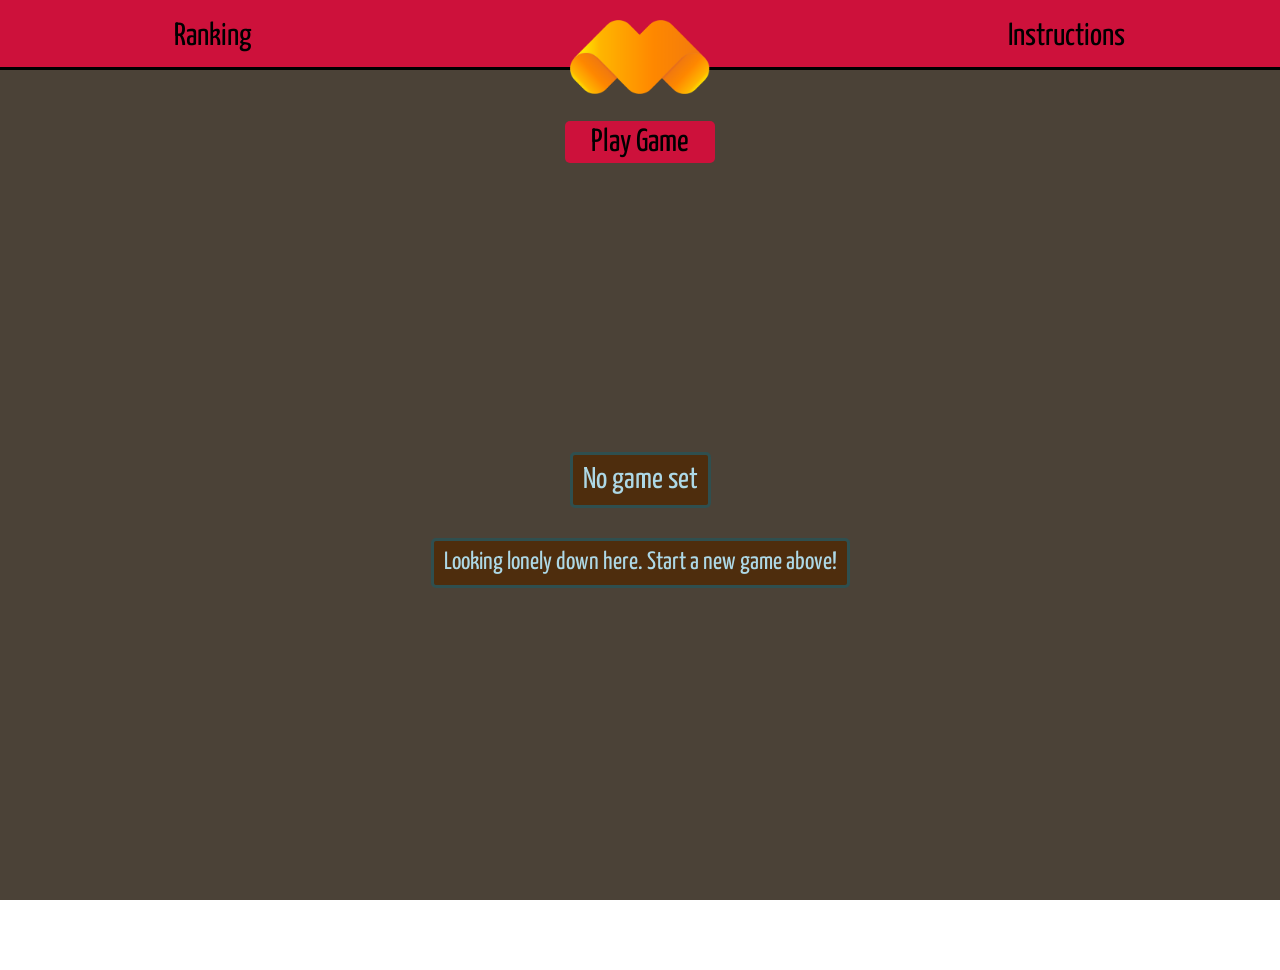
<file: index.html>
<!DOCTYPE html>
<html lang="en">
    <head>
        <title>Mancala</title>
        <base href="." />
        <link rel="icon" type="image/gif" href="img/favicon.png" />
        <meta charset="UTF-8" />
        <meta name="viewport" content="width=device-width, initial-scale=1.0" />
        <link href="styles/layout.css" rel="stylesheet" />
        <link href="styles/board.css" rel="stylesheet" />
        <link href="styles/nav.css" rel="stylesheet" />
        <link href="styles/popup.css" rel="stylesheet" />
        <link href="styles/ranking.css" rel="stylesheet" />
        <link href="styles/instructions.css" rel="stylesheet" />
        <link href="styles/settings.css" rel="stylesheet" />
        <script type="module" src="scripts/popups.js"></script>
        <script type="module" src="index.js"></script>
    </head>

    <body>
        <!-- Nav bar -->
        <nav>
            <div id="ranking_button" onclick="showPopup('Ranking');">
                <div>Ranking</div>
            </div>
            <div id="center">
                <img id="logo" src="img/big_logo.png" alt="Logo" />
                <div id="game_button" name="Start Game">Play Game</div>
            </div>
            <div id="instructions_button" onclick="showPopup('Instructions');">
                <div>Instructions</div>
            </div>
        </nav>

        <!-- Popup -->
        <div id="main-popup" class="popup-container" style="display: none">
            <div class="popup">
                <div id="close" onclick="hidePopup()">Close</div>
                <h1 class="popup-title" id="main-popup-title">Popup title</h1>
                <div id="main-popup-content" class="popup-content">Popup content</div>
            </div>
        </div>

        <!-- Game area -->
        <div id="game-container" class="center" style="flex-direction: column; justify-content: center">
            <div id="game_info">No game set</div>
            <div id="board">
                <div class="storage center">
                    <div class="hole"></div>
                </div>
                <div class="hole-area center">
                    <div class="hole-row center"></div>
                    <div class="hole-row center"></div>
                </div>
                <div class="storage center">
                    <div class="hole"></div>
                </div>
            </div>
            <div id="message">Looking lonely down here. Start a new game above!</div>
        </div>
    </body>
</html>
</file>
<file: styles/layout.css>
* {
    box-sizing: border-box;
}

body,
html {
    height: 100%;
    margin: 0;
    overflow: hidden;
}

.center {
    display: flex;
    align-items: center;
    justify-content: space-evenly;
}

#message {
    overflow: hidden;
    text-align: center;
    border: 3px solid darkslategrey;
    border-radius: 5px;
    margin-top: 30px;
    padding: 10px;
    font-size: 25px;
    background-color: var(--dark-brown);
    font-family: var(--popup-font);
    color: lightblue;
}

#game_info {
    background-color: var(--dark-brown);
    border: 3px solid darkslategrey;
    border-radius: 5px;
    font-family: var(--popup-font);
    color: lightblue;
    font-size: 30px;
    padding: 10px;
}

.fall {
    animation: falling 2s;
}

@keyframes falling {
    from {
        transform: scale(2);
    }
    to {
    }
}

@media only screen and (max-height: 600px) {
    #game_info {
        display: none;
    }
}
</file>
<file: styles/board.css>
@import url(palette.css);

#game-container {
    background-color: #ccc;
    width: 100%;
    height: 100%;
    perspective: 500px;
    padding: 3em;
    background-color: var(--dark-lava);
}

#board {
    margin: 0 2em 0 2em;
    background-color: var(--dark-brown);
    display: flex;
    flex-direction: row;
    transform: rotateX(10deg);
    transition: transform 2s;
    display: none;
    position: relative;
}

#board,
.hole {
    border-radius: 2em;
    border: 0.3em solid darkslategrey;
}

#board .hole-area {
    padding: 2em 0;
    gap: 1em;
    flex-direction: column;
}

#board .hole-row {
    gap: 1em;
    width: 800px;
}

#board .storage {
    margin: 0 1em;
    width: 6rem;
}

#board .hole {
    flex-basis: 6rem;
    min-width: 3rem;
    height: 12rem;
    background-color: black;
    opacity: 40%;
    overflow: hidden;
    position: relative;
}

#board .storage .hole {
    height: 25rem;
}

#board .seed {
    display: inline-block;
    position: relative;
    background-color: green;
    width: 1.5em;
    height: 2.5em;
    border: 5px inset darkolivegreen;
    border-radius: 50%;
}

.hole_canvas {
    pointer-events: none;
    position: absolute;
    width: 100%;
    height: 100%;
    top: 0;
    left: 0;
}

@media only screen and (max-width: 750px) {
    #board .hole-row {
        width: 480px;
    }
}

@media only screen and (max-width: 1000px) and (min-width: 751px) {
    #board .hole-row {
        width: 600px;
    }
}
</file>
<file: styles/nav.css>
@import url(palette.css);

/* Style */
nav {
    background-color: var(--wine);
    font-family: var(--nav-font);
    font-size: 2em;
    border-color: black;
}

#center div {
    background-color: var(--wine);
}

nav div div:hover,
#center div:hover {
    background-color: var(--champagne);
}

/* Layout */
nav {
    z-index: 1;
    display: flex;
    height: 70px;
    justify-content: center;
    border-bottom-style: solid;
    border-bottom-width: 3px;
}

nav * {
    flex: 1 1 auto;
    margin-top: 5px;
    padding: 10px 0;
    text-align: center;
}

nav div * {
    user-select: none;
    cursor: pointer;
    padding: 5px;
    margin: 0 auto;
    width: 150px;
    border-radius: 5px;
}

#center {
    z-index: 1;
    padding-top: 10px;
}

#center img {
    cursor: unset;
    margin-bottom: 15px;
}

@media only screen and (max-height: 800px) {
    #logo {
        display: none;
    }
}
</file>
<file: styles/popup.css>
@import url(palette.css);

.popup {
    background-color: var(--champagne);
    font-family: var(--popup-font);
    font-size: 1.5em;
    padding: 10px 0;
    margin: 0 auto;
    width: 80%;
    max-width: 800px;
    position: relative;
}

.popup-title {
    margin: 20px 0;
}

.popup-container h1 {
    margin: 20px 0 0 0;
}

.popup-content {
    font-size: 1em;
    padding: 10px;
}

.popup-title {
    text-align: center;
}

#close {
    position: absolute;
    right: 0;
    width: 50px;
    cursor: pointer;
    text-align: center;
    font-family: inherit;
    font-size: 1em;
    padding: 5px;
    border: 2px solid;
    border-radius: 5px;
    margin-right: 10px;
}

.popup-container {
    position: absolute;
    margin-top: 120px;
    width: 100%;
    z-index: 1;
}

@media only screen and (max-width: 700px) {
    .popup {
        width: 100%;
    }
}

@media only screen and (max-height: 800px) {
    .popup-container {
        margin-top: 50px;
    }
}
</file>
<file: styles/ranking.css>
#online_ranking_table table {
    margin: 0 auto;
}

#local_ranking_table table {
    margin: 0 auto;
}

#online_ranking_table th {
    width: 150px;
}

#local_ranking_table th {
    width: 150px;
}
</file>
<file: styles/instructions.css>
#instructions {
    text-align: center;
    margin: 0 auto;
    width: 85%;
}

.popup-content h2 {
    padding-top: 10px;
    margin: 0;
}

.popup-content p {
    margin: 10px 0;
}
</file>
<file: styles/settings.css>
@import url(palette.css);

.tab-selector label,
#who_starts label {
    border-color: transparent;
}

.tab-selector input[type="radio"] {
    display: none;
}

.tab-selector input[type="radio"]:checked + label {
    border-color: black;
    background-color: var(--champagne);
}

#who_starts input[type="radio"]:checked + label,
#play {
    background-color: transparent;
    border-color: black;
}

.tab-content {
    border-color: black;
}

.tab-content input[type="radio"] {
    display: none;
}

.tab-content input[type="range"] {
    margin-right: 10px;
}

.tab-selector {
    margin: 0px 0 -2px 20px;
}

.tab-selector label,
#who_starts label {
    cursor: pointer;
    border-style: solid;
    display: inline-flex;
    justify-content: center;
    border-width: 2px;
    border-style: solid;
    border-radius: 5px;
    padding: 5px;
}

.tab-selector label {
    border-width: 2px 2px 0 2px;
    border-radius: 5px 5px 0 0;
}

.tab-content {
    margin: 0 10px;
    border-style: solid;
    border-width: 2px;
    padding-bottom: 5px;
    display: grid;
    justify-content: space-between;
}

#options {
    margin-top: 10px;
    margin-left: 10px;
}

#login {
    grid-column: 2;
    grid-row: 1;
    margin-right: 25px;
}

#play {
    display: flex;
    margin: 15px auto 0 auto;
    cursor: pointer;
    font-family: inherit;
    font-size: 1.5em;
    padding: 5px;
    border-style: solid;
    border-radius: 5px;
}

#login {
    margin-top: 10px;
}

.tab-content .option {
    margin-bottom: 10px;
}

.tab-content input {
    margin-top: 5px;
}

#who_starts label {
    margin-top: 5px;
}
</file>
